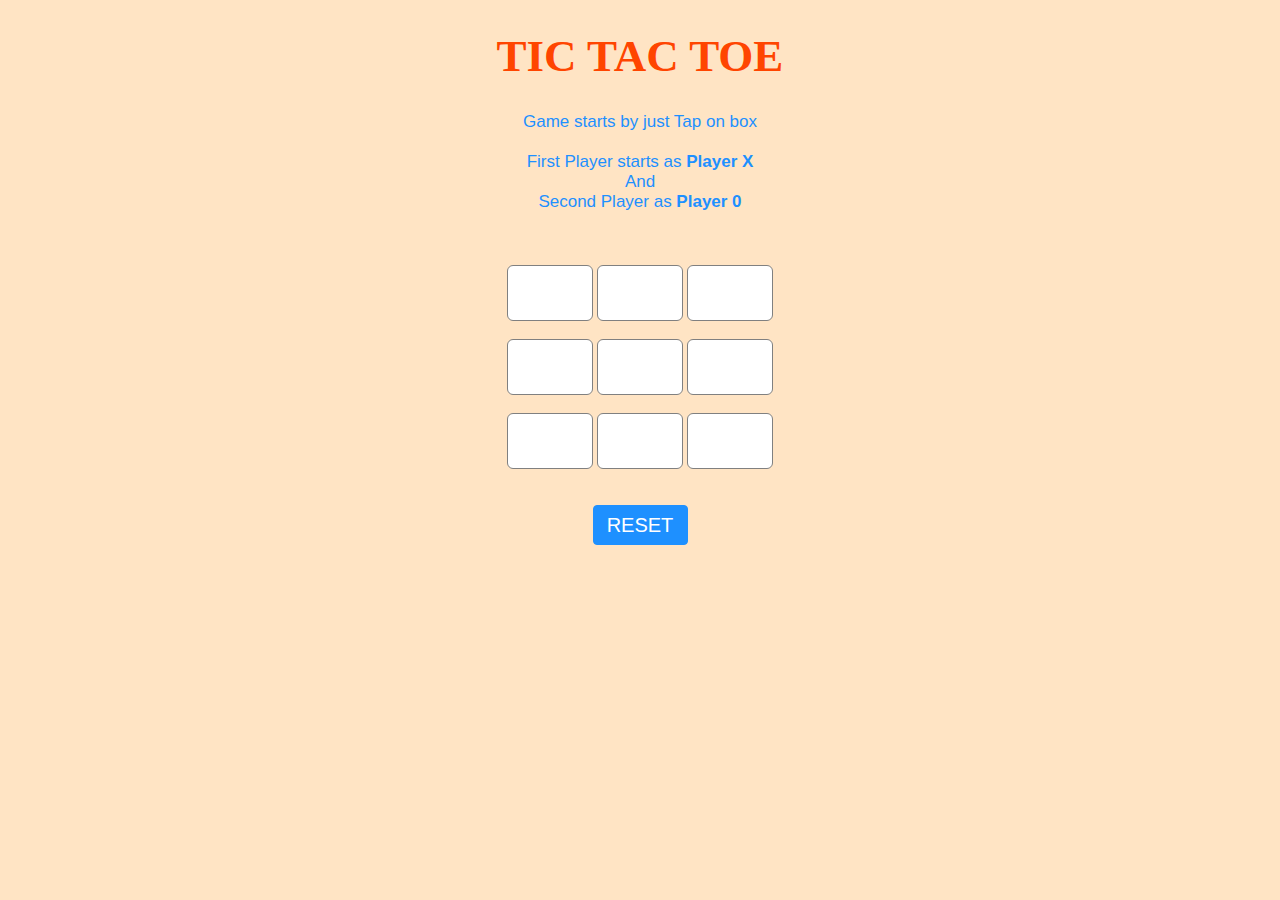
<file: index.html>
<!DOCTYPE html>
   
<head>
    <meta name="viewport" content=
        "width=device-width, initial-scale=1.0">
   
    <!-- CSS file Included -->
    <link rel="stylesheet"
        type="text/css" href="index.css">
   
    <!-- JavaScript file included -->
    <script src="index.js"></script>
</head>
   
<body>
    <div id="main">
        <h1>TIC TAC TOE</h1>
   
        <!-- Game Instructions -->
        <p id="ins">Game starts by just Tap on 
            box<br><br>First Player starts as 
            <b>Player X</b><br>And<br>Second 
            Player as <b>Player 0</b>
        </p>
 
  
   
   
        <br><br>
        <!-- 3*3 grid of Boxes -->
        <input type="text" id="b1" onclick=
            "myfunc_3(); myfunc();" readonly>
   
        <input type="text" id="b2" onclick=
            "myfunc_4(); myfunc();" readonly>
   
        <input type="text" id="b3" onclick=
            "myfunc_5(); myfunc();" readonly>
        <br><br>
   
        <input type="text" id="b4" onclick=
            "myfunc_6(); myfunc();" readonly>
               
        <input type="text" id="b5" onclick=
            "myfunc_7(); myfunc();" readonly>
   
        <input type="text" id="b6" onclick=
            "myfunc_8(); myfunc();" readonly>
        <br><br>
   
        <input type="text" id="b7" onclick=
            "myfunc_9(); myfunc();" readonly>
   
        <input type="text" id="b8" onclick=
            "myfunc_10();myfunc();" readonly>
   
        <input type="text" id="b9" onclick=
            "myfunc_11();myfunc();" readonly>
   
        <!-- Grid end here  -->
        <br><br><br>
        <!-- Button to reset game -->
        <button id="but" onclick="myfunc_2()">
            RESET
        </button>
   
        <br><br>
        <!-- Space to show player turn -->
        
        <p id="print"></p>
        <h3 id = "result"> Player1 Won </h3>
        
   
    </div>
</body>
   
</html>
</file>
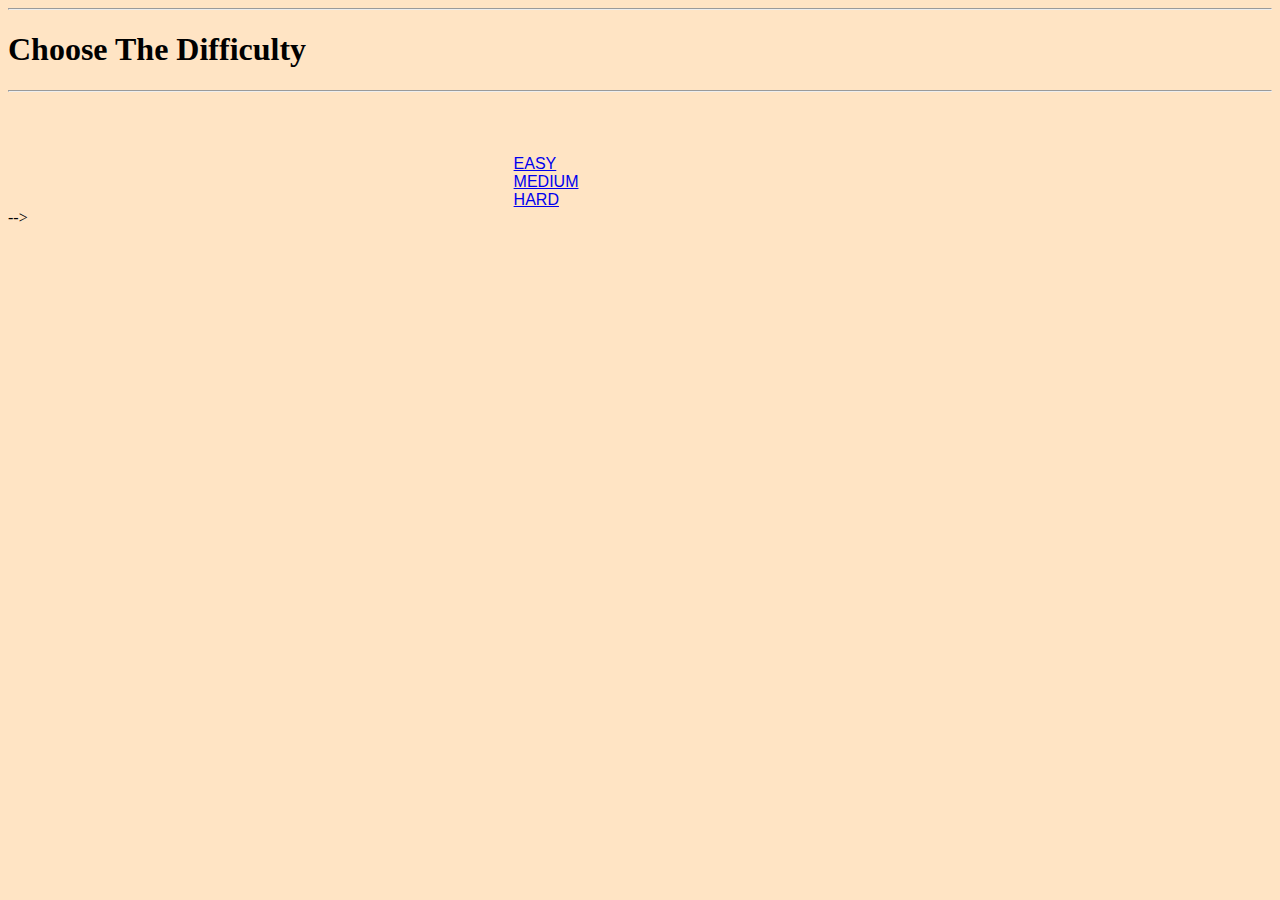
<file: computer.html>
<!doctype html>
<html lang="en">
  <head>
    <!-- Required meta tags -->
    <meta charset="utf-8">
    <meta name="viewport" content="width=device-width, initial-scale=1, shrink-to-fit=no">

    <!-- Bootstrap CSS -->
    <link rel="stylesheet" href="https://stackpath.bootstrapcdn.com/bootstrap/4.5.0/css/bootstrap.min.css" integrity="sha384-9aIt2nRpC12Uk9gS9baDl411NQApFmC26EwAOH8WgZl5MYYxFfc+NcPb1dKGj7Sk" crossorigin="anonymous">

    <title>Play With Computer</title>
  </head>
  <body style="background-color:bisque;">
    <hr>
    <div class="container">
      <h1 class = "text-center text-lg text-info bg-muted">Choose The Difficulty</h1>
    </div>
    <hr> 
    <div style="margin-top : 5%; margin-left: 40% ;">
      <div class="card text-center" style="width: 18rem;">
        <div class="card-body">
          <a href="/easy.html" class="btn btn-success" role="button" style = "font-family: Verdana, Geneva, Tahoma, sans-serif;">EASY</a>
        </div>
      </div>
      <div class="card text-center" style="width: 18rem;">
        <div class="card-body">
          <a href="/medium.html" class="btn btn-warning" role="button" style = "font-family: Verdana, Geneva, Tahoma, sans-serif;">MEDIUM</a>
        </div>
      </div>
      <div class="card text-center" style="width: 18rem;">
        <div class="card-body">
          <a href="/easy.html" class="btn btn-danger" role="button" style = "font-family: Verdana, Geneva, Tahoma, sans-serif;">HARD</a>
        </div>
      </div>
    </div>
  <!-- Optional JavaScript -->
  <!-- jQuery first, then Popper.js, then Bootstrap JS -->
  <script src="https://code.jquery.com/jquery-3.5.1.slim.min.js" integrity="sha384-DfXdz2htPH0lsSSs5nCTpuj/zy4C+OGpamoFVy38MVBnE+IbbVYUew+OrCXaRkfj" crossorigin="anonymous"></script>
  <script src="https://cdn.jsdelivr.net/npm/popper.js@1.16.0/dist/umd/popper.min.js" integrity="sha384-Q6E9RHvbIyZFJoft+2mJbHaEWldlvI9IOYy5n3zV9zzTtmI3UksdQRVvoxMfooAo" crossorigin="anonymous"></script>
  <script src="https://stackpath.bootstrapcdn.com/bootstrap/4.5.0/js/bootstrap.min.js" integrity="sha384-OgVRvuATP1z7JjHLkuOU7Xw704+h835Lr+6QL9UvYjZE3Ipu6Tp75j7Bh/kR0JKI" crossorigin="anonymous"></script>
</body>
  <!-- <body>
      <h2 style = "text-align:center; transform: translateY(30px); border: 2px solid black; background-color: lightblue;"> Choose The Difficulty :</h2>
        <br> <br>
      <h1 style = "text-align:center; border: 2px solid black; background-color : lightcyan;"> <a href = "/easy.html" style = "color: black;"> EASY </a> </h1>
      <br> <br>

      <h1 style = "text-align:center; border: 2px solid black; background-color : lightpink;"> <a href = "/medium.html" style = "color: black;"> MEDIUM </a> </h1>
        <br> <br>

        <h1 style = "text-align:center; border: 2px solid black; background-color : lightseagreen;"> <a href = "/hard.html" style = "color: black;"> HARD </a> </h1>

    <!-- Optional JavaScript -->
    <!-- jQuery first, then Popper.js, then Bootstrap JS -->
    <script src="https://code.jquery.com/jquery-3.5.1.slim.min.js" integrity="sha384-DfXdz2htPH0lsSSs5nCTpuj/zy4C+OGpamoFVy38MVBnE+IbbVYUew+OrCXaRkfj" crossorigin="anonymous"></script>
    <script src="https://cdn.jsdelivr.net/npm/popper.js@1.16.0/dist/umd/popper.min.js" integrity="sha384-Q6E9RHvbIyZFJoft+2mJbHaEWldlvI9IOYy5n3zV9zzTtmI3UksdQRVvoxMfooAo" crossorigin="anonymous"></script>
    <script src="https://stackpath.bootstrapcdn.com/bootstrap/4.5.0/js/bootstrap.min.js" integrity="sha384-OgVRvuATP1z7JjHLkuOU7Xw704+h835Lr+6QL9UvYjZE3Ipu6Tp75j7Bh/kR0JKI" crossorigin="anonymous"></script>
  </body> -->
</html>
</file>
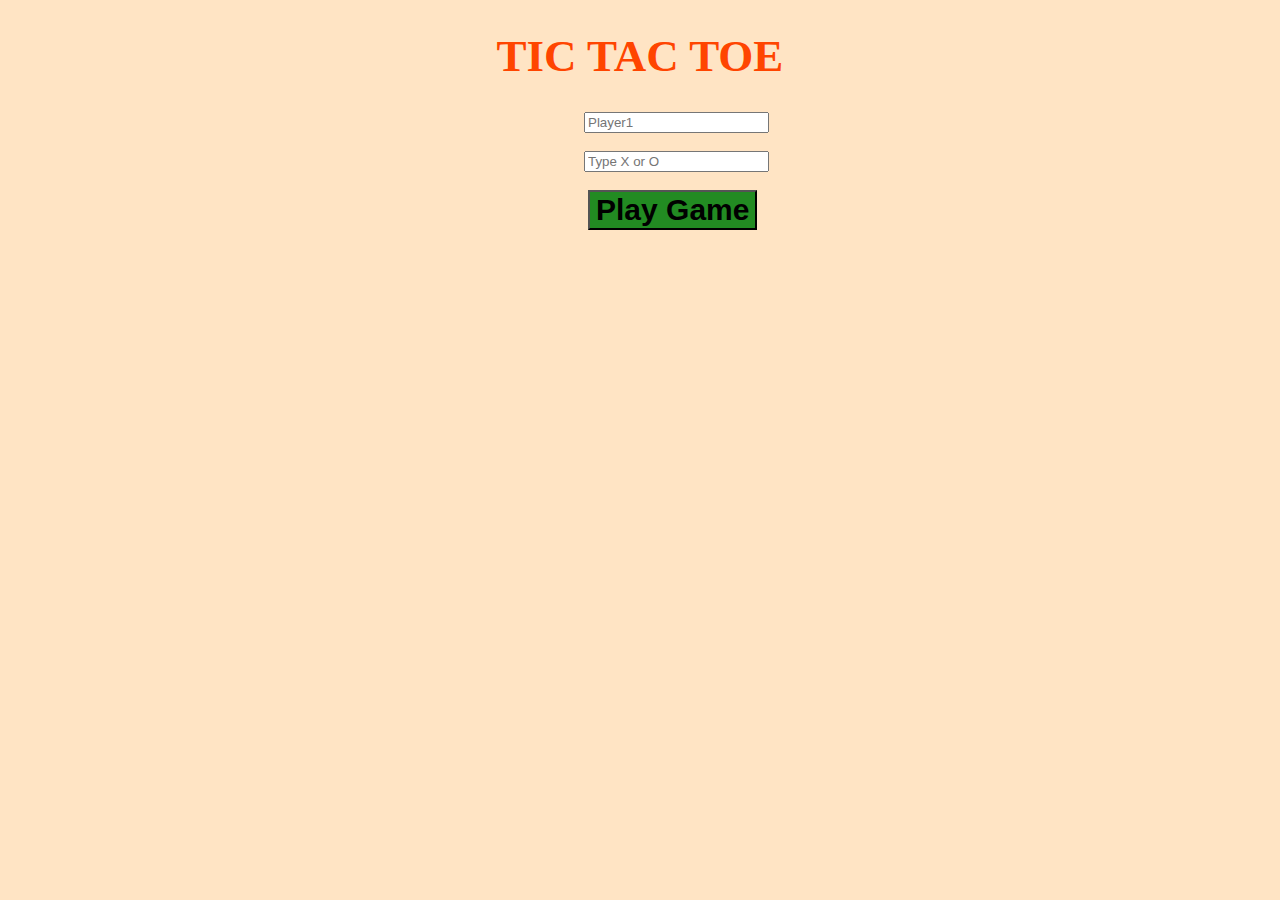
<file: easy.html>
<!DOCTYPE html>
<html>
    <head>
        <link href  = "easy.css" type = "text/css" rel = "stylesheet">
        <title> Easy Game With Computer</title>
    </head>

  <body style="background-color:bisque;">

    <h1 id = "heading1">TIC TAC TOE</h1>
    
    <input type ="text" name = "Player1" placeholder="Player1" id = "p1" required > </input> <br> <br>
    <input type = "text" id = "p2" placeholder="Type X or O" required > </input>  <br> <br>
   
    <button id = "btn1" onclick = "startgame()"> Play Game </button>

    <br>

    <h2 id = "about1"> </h2>
    <h2 id = "about2"> </h2>

    <table>
        <theader>
            <td class = "cell" id = "0" onclick="func1(0)"> </td>
            <td class = "cell" id = "1" onclick="func1(1)"> </td>
            <td class = "cell" id = "2" onclick="func1(2)"> </td>
        </theader>

        <tbody>
            <td class = "cell" id = "3" onclick="func1(3)"> </td>
            <td class = "cell" id = "4" onclick="func1(4)"> </td>
            <td class = "cell" id = "5" onclick="func1(5)"> </td>
        </tbody>

        <tfooter>
            <td class = "cell" id = "6" onclick="func1(6)"> </td>
            <td class = "cell" id = "7" onclick="func1(7)"> </td>
            <td class = "cell" id = "8" onclick="func1(8)"> </td>
        </tfooter>
    </table>

    <!-- This class is just to decide the winner of the game. -->
    <div class = "final">
        <h2 id = "result"> Player1 Won </h2>
        <button id = "btn2" onclick="restart()"> Play Again </button>
    </div>

    <!-- <button id ="btn" onclick="restart()">Replay</button> -->



  </body>
  
  <script src = "easy.js" type = "text/javascript"></script>
</html>
</file>
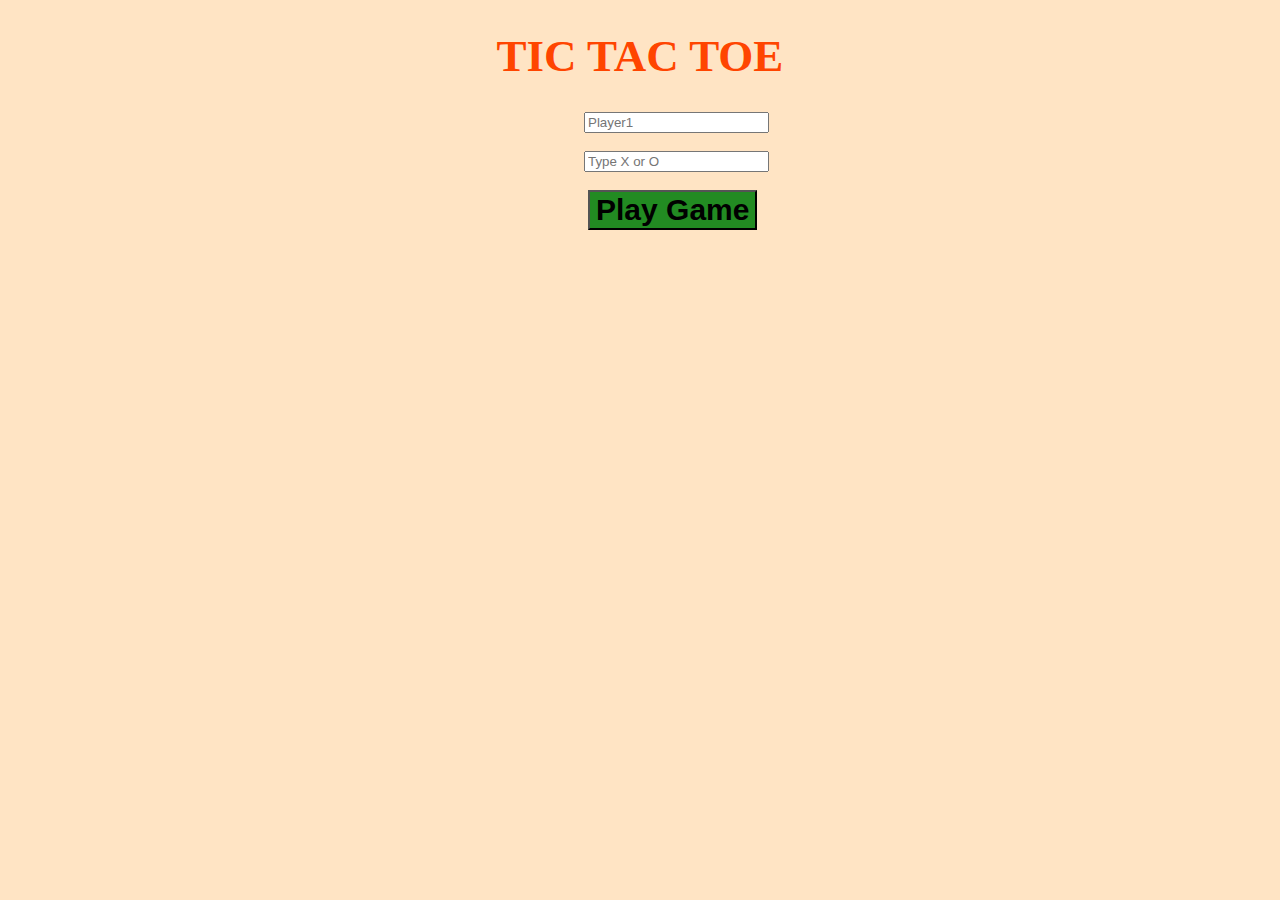
<file: hard.html>
<!DOCTYPE html>
<html>
    <head>
        <link href  = "hard.css" type = "text/css" rel = "stylesheet">
        <title> Hard Game With Computer</title>
    </head>

  <body style="background-color:bisque;">

    <h1 id = "heading1">TIC TAC TOE</h1>
    
    <input type ="text" name = "Player1" placeholder="Player1" id = "p1" required > </input> <br> <br>
    <input type = "text" id = "p2" placeholder="Type X or O" required > </input>  <br> <br>
   
    <button id = "btn1" onclick = "startgame()"> Play Game </button>

    <br>

    <h2 id = "about1"> </h2>
    <h2 id = "about2"> </h2>

    <table>
        <theader>
            <td class = "cell" id = "0" onclick="func1(0)"> </td>
            <td class = "cell" id = "1" onclick="func1(1)"> </td>
            <td class = "cell" id = "2" onclick="func1(2)"> </td>
        </theader>

        <tbody>
            <td class = "cell" id = "3" onclick="func1(3)"> </td>
            <td class = "cell" id = "4" onclick="func1(4)"> </td>
            <td class = "cell" id = "5" onclick="func1(5)"> </td>
        </tbody>

        <tfooter>
            <td class = "cell" id = "6" onclick="func1(6)"> </td>
            <td class = "cell" id = "7" onclick="func1(7)"> </td>
            <td class = "cell" id = "8" onclick="func1(8)"> </td>
        </tfooter>
    </table>

    <!-- This class is just to decide the winner of the game. -->
    <div class = "final">
        <h2 id = "result"> Player1 Won </h2>
        <button id = "btn2" onclick="restart()"> Play Again </button>
    </div>

    <!-- <button id ="btn" onclick="restart()">Replay</button> -->
  </body>
  <script src = "hard.js" type = "text/javascript"></script>
</html>
</file>
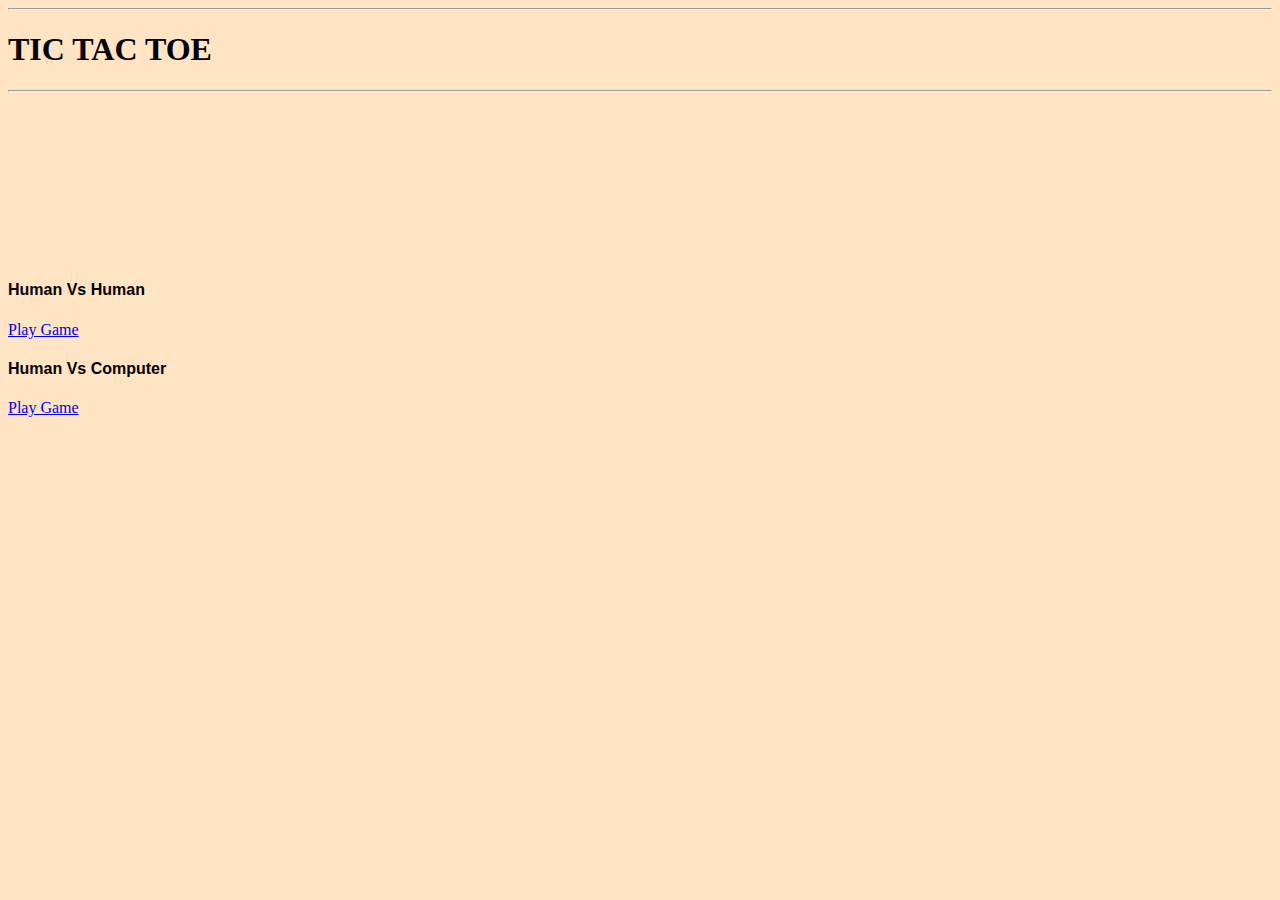
<file: home.html>
<!doctype html>
<html lang="en">
  <head>
    <!-- Required meta tags -->
    <meta charset="utf-8">
    <meta name="viewport" content="width=device-width, initial-scale=1, shrink-to-fit=no">

    <!-- Bootstrap CSS -->
    <link rel="stylesheet" href="https://stackpath.bootstrapcdn.com/bootstrap/4.5.0/css/bootstrap.min.css" integrity="sha384-9aIt2nRpC12Uk9gS9baDl411NQApFmC26EwAOH8WgZl5MYYxFfc+NcPb1dKGj7Sk" crossorigin="anonymous">

    <title>Tic Tac Toe</title>
  </head>
  <body style="background-color:bisque;">
      <hr>
      <div class="container">
        <h1 class = "text-center text-lg text-info bg-muted"> TIC TAC TOE</h1>
      </div>
      <hr> 
      <div class="container" style="margin-top : 15%;">
        <div class="card-deck mb-3 text-center">
          <div class="card mb-4 shadow-sm">
            <div class="card-header">
              <h4 class="my-0 font-weight-normal" style = "font-family: Verdana, Geneva, Tahoma, sans-serif;">Human Vs Human</h4>
              <div class="card-body">
                <a href="/index.html" class="btn btn-success" role="button">Play Game</a>
              </div>
            </div>
          </div>
          <div class="card mb-4 shadow-sm">
            <div class="card-header">
              <h4 class="my-0 font-weight-normal" style = "font-family: Verdana, Geneva, Tahoma, sans-serif;">Human Vs Computer</h4>
              <div class="card-body">
                <a href="/computer.html" class="btn btn-success" role="button">Play Game</a>
              </div>
            </div>
          </div>
        </div>
      </div>
    <!-- Optional JavaScript -->
    <!-- jQuery first, then Popper.js, then Bootstrap JS -->
    <script src="https://code.jquery.com/jquery-3.5.1.slim.min.js" integrity="sha384-DfXdz2htPH0lsSSs5nCTpuj/zy4C+OGpamoFVy38MVBnE+IbbVYUew+OrCXaRkfj" crossorigin="anonymous"></script>
    <script src="https://cdn.jsdelivr.net/npm/popper.js@1.16.0/dist/umd/popper.min.js" integrity="sha384-Q6E9RHvbIyZFJoft+2mJbHaEWldlvI9IOYy5n3zV9zzTtmI3UksdQRVvoxMfooAo" crossorigin="anonymous"></script>
    <script src="https://stackpath.bootstrapcdn.com/bootstrap/4.5.0/js/bootstrap.min.js" integrity="sha384-OgVRvuATP1z7JjHLkuOU7Xw704+h835Lr+6QL9UvYjZE3Ipu6Tp75j7Bh/kR0JKI" crossorigin="anonymous"></script>
  </body>
</html>
</file>
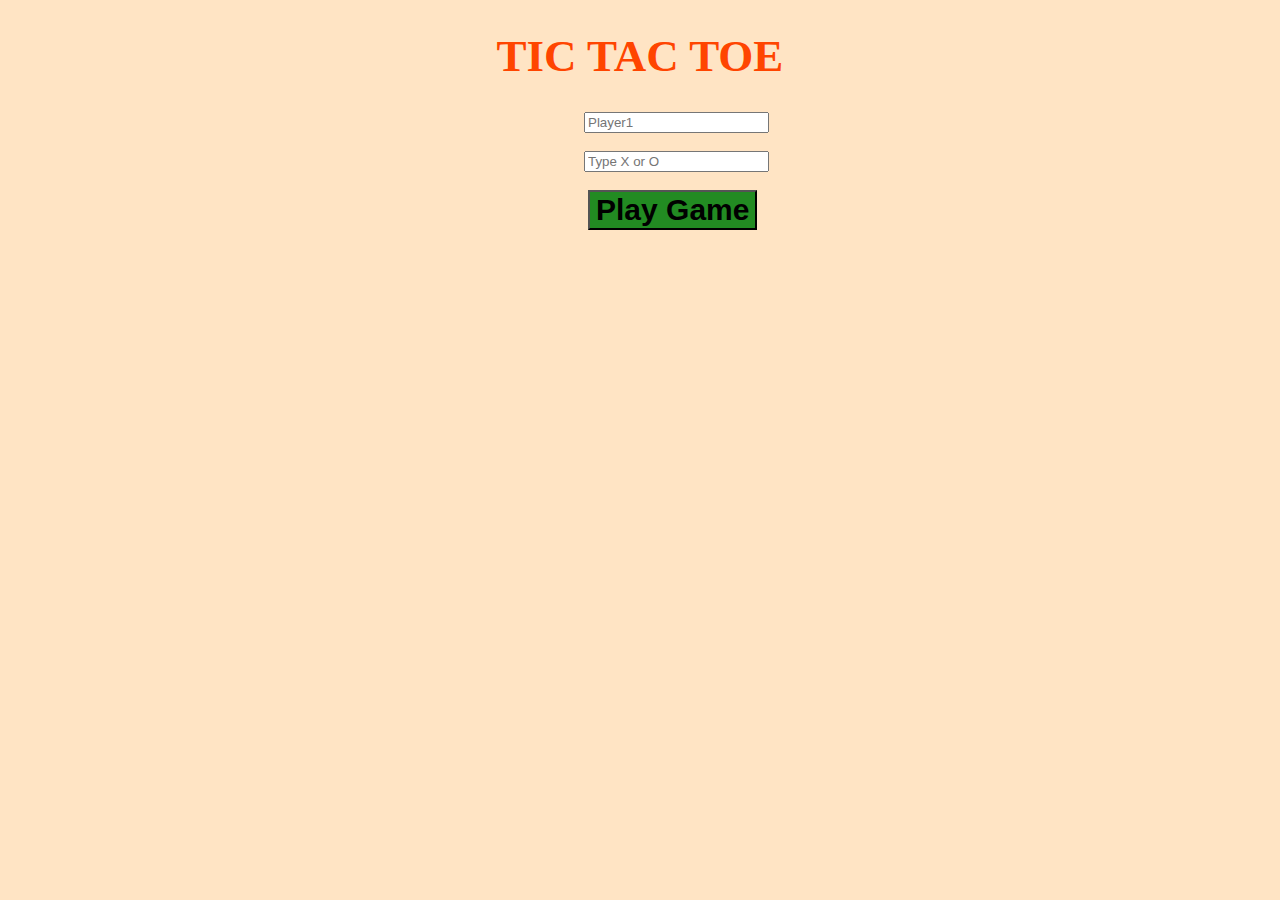
<file: medium.html>
<!DOCTYPE html>
<html>
    <head>
        <link href  = "medium.css" type = "text/css" rel = "stylesheet">
        <title> Medium Game With Computer</title>
    </head>

  <body style="background-color:bisque;">

    <h1 id = "heading1">TIC TAC TOE</h1>
    
    <input type ="text" name = "Player1" placeholder="Player1" id = "p1" required > </input> <br> <br>
    <input type = "text" id = "p2" placeholder="Type X or O" required > </input>  <br> <br>
   
    <button id = "btn1" onclick = "startgame()"> Play Game </button>

    <br>

    <h2 id = "about1"> </h2>
    <h2 id ="about2">  </h2>

    <table>
        <theader>
            <td class = "cell" id = "0" onclick="func1(0)"> </td>
            <td class = "cell" id = "1" onclick="func1(1)"> </td>
            <td class = "cell" id = "2" onclick="func1(2)"> </td>
        </theader>

        <tbody>
            <td class = "cell" id = "3" onclick="func1(3)"> </td>
            <td class = "cell" id = "4" onclick="func1(4)"> </td>
            <td class = "cell" id = "5" onclick="func1(5)"> </td>
        </tbody>

        <tfooter>
            <td class = "cell" id = "6" onclick="func1(6)"> </td>
            <td class = "cell" id = "7" onclick="func1(7)"> </td>
            <td class = "cell" id = "8" onclick="func1(8)"> </td>
        </tfooter>
    </table>

    <!-- This class is just to decide the winner of the game. -->
    <div class = "final">
        <h2 id = "result"> Player1 Won </h2>
        <button id = "btn2" onclick="restart()"> Play Again </button>
    </div>

    <!-- <button id ="btn" onclick="restart()">Replay</button> -->



  </body>
  
  <script src = "medium.js" type = "text/javascript"></script>
</html>
</file>
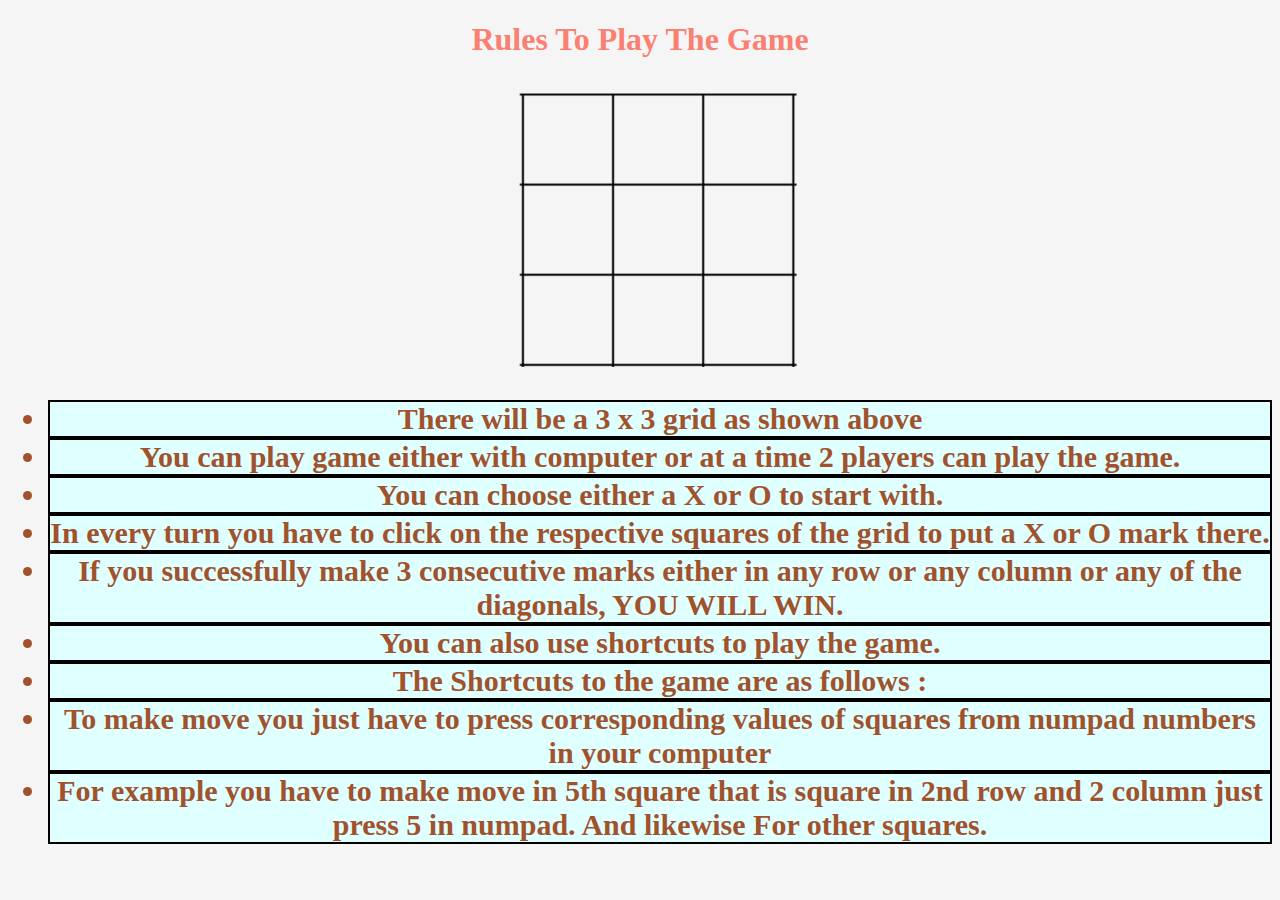
<file: rules.html>
<!DOCTYPE html>
<html>
    <head>
        <title> Rules</title>
        <link href = "rules.css" type = "text/css" rel = "stylesheet">
    </head>
 <body>
     <h1 id = "heading1"> Rules To Play The Game</h1>
   <img src = 'images/ttt.webp' id = "i1" style = "width: 300px; height:300px;" /> 
   
   <ul>
       <li class = "c1"> There will be a 3 x 3 grid as shown above </li>
       <li class = "c1"> You can play game either with computer or at a time 2 players can play the game.</li>
       <li class = "c1"> You can choose either a X or O to start with.</li>
       <li class = "c1"> In every turn you have to click on the respective squares of the grid to put a X or O mark there.</li>
       <li class = "c1"> If you successfully make 3 consecutive marks either in any row or any column or any of the diagonals, YOU WILL WIN.</li>
       <li class = "c1"> You can also use shortcuts to play the game.</li>
       <li class = "c1"> The Shortcuts to the game are as follows : </li>
       <li class = "c1"> To make move you just have to press corresponding values of squares from numpad numbers in 
       your computer </li>
       <li class = "c1"> For example you have to make move in 5th square that is square in 2nd row and 2 column just press 5 in
       numpad. And likewise For other squares. </li>

   </ul>
 </body>   
</html>
</file>
<file: index.css>
/* CSS Code */
/* Heading */
h1 {
  color: orangered;
  font-size: 45px;
}

/* 3*3 Grid */
#b1,
#b2,
#b3,
#b4,
#b5,
#b6,
#b7,
#b8,
#b9 {
  width: 80px;
  height: 52px;
  margin: auto;
  border: 1px solid gray;
  border-radius: 6px;
  font-size: 30px;
  text-align: center;
}

body {
  background-color: bisque;
}

/* Reset Button */
#but {
  box-sizing: border-box;
  width: 95px;
  height: 40px;
  border: 1px solid dodgerblue;
  margin: auto;
  border-radius: 4px;
  font-family: Verdana, Geneva, Tahoma, sans-serif;

  background-color: dodgerblue;
  color: white;
  font-size: 20px;
  cursor: pointer;
}

/* Player turn space */
#print {
  font-family: Verdana, Geneva, Tahoma, sans-serif;

  color: dodgerblue;
  font-size: 20px;
}
h3 {
  font-family: Verdana, Geneva, Tahoma, sans-serif;
  font-size: 25px;
  color: white;
  background-color: dodgerblue;
  visibility: hidden;
}

/* Main Container */
#main {
  text-align: center;
}

/* Game Instruction Text */
#ins {
  font-family: Verdana, Geneva, Tahoma, sans-serif;

  color: dodgerblue;
  font-size: 17px;
}
</file>
<file: easy.css>
td {
  width: 130px;
  height: 130px;
  background-color: lightgoldenrodyellow;
  border: 2px solid black;
  cursor: pointer;
  display: none;
}

#p1,
#p2 {
  transform: translateX(576px);
}

#btn2 {
  font-size: 20px;
  background-color: lightseagreen;
  color: maroon;
  font-weight: bold;
  transform: translate(620px, -330px);
  visibility: hidden;
  cursor: pointer;
}

#result {
  color: black;
  font-weight: bold;
  width: 240px;
  height: 130px;
  transform: translate(560px, -240px);
  text-align: center;
  background-color: lightgreen;
  visibility: hidden;
}

table {
  margin: auto;
  border-collapse: collapse;
  transform: translateY(20px);
}

td:hover {
  background-color: blue;
}

#heading1 {
  text-align: center;
  color: orangered;
  font-size: 45px;
}

#btn {
  background-color: cornsilk;
  color: black;
  font-size: 30px;
  font-weight: bold;
  transform: translate(600px, 30px);
  cursor: pointer;
  visibility: hidden;
}

#btn1 {
  background-color: forestgreen;
  color: black;
  font-weight: bold;
  font-size: 30px;
  transform: translateX(580px);
  cursor: pointer;
}

#btn:hover {
  background-color: chartreuse;
}

.endgame {
  background-color: aqua;
  width: 290px;
  height: 160px;
  display: flex;
  transform: translate(510px, -330px);
  display: none;
  font-size: 20px;
}
</file>
<file: hard.css>
td {
  width: 130px;
  height: 130px;
  background-color: lightgoldenrodyellow;
  border: 2px solid black;
  cursor: pointer;
  display: none;
}

#p1,
#p2 {
  transform: translateX(576px);
}

#btn2 {
  font-size: 20px;
  background-color: lightseagreen;
  color: maroon;
  font-weight: bold;
  transform: translate(620px, -330px);
  visibility: hidden;
  cursor: pointer;
}

#result {
  color: black;
  font-weight: bold;
  width: 240px;
  height: 130px;
  transform: translate(560px, -240px);
  text-align: center;
  background-color: lightgreen;
  visibility: hidden;
}

table {
  margin: auto;
  border-collapse: collapse;
  transform: translateY(20px);
}

td:hover {
  background-color: blue;
}

#heading1 {
  text-align: center;
  color: orangered;
  font-size: 45px;
}

#btn {
  background-color: cornsilk;
  color: black;
  font-size: 30px;
  font-weight: bold;
  transform: translate(600px, 30px);
  cursor: pointer;
  visibility: hidden;
}

#btn1 {
  background-color: forestgreen;
  color: black;
  font-weight: bold;
  font-size: 30px;
  transform: translateX(580px);
  cursor: pointer;
}

#btn:hover {
  background-color: chartreuse;
}

.endgame {
  background-color: aqua;
  width: 290px;
  height: 160px;
  display: flex;
  transform: translate(510px, -330px);
  display: none;
  font-size: 20px;
}
</file>
<file: medium.css>
td {
  width: 130px;
  height: 130px;
  background-color: lightgoldenrodyellow;
  border: 2px solid black;
  cursor: pointer;
  display: none;
}

#p1,
#p2 {
  transform: translateX(576px);
}

#btn2 {
  font-size: 20px;
  background-color: lightseagreen;
  color: maroon;
  font-weight: bold;
  transform: translate(620px, -330px);
  visibility: hidden;
  cursor: pointer;
}

#result {
  color: black;
  font-weight: bold;
  width: 240px;
  height: 130px;
  transform: translate(560px, -240px);
  text-align: center;
  background-color: lightgreen;
  visibility: hidden;
}

table {
  margin: auto;
  border-collapse: collapse;
  transform: translateY(20px);
}

td:hover {
  background-color: blue;
}

#heading1 {
  text-align: center;
  color: orangered;
  font-size: 45px;
}

#btn {
  background-color: cornsilk;
  color: black;
  font-size: 30px;
  font-weight: bold;
  transform: translate(600px, 30px);
  cursor: pointer;
  visibility: hidden;
}

#btn1 {
  background-color: forestgreen;
  color: black;
  font-weight: bold;
  font-size: 30px;
  transform: translateX(580px);
  cursor: pointer;
}

#btn:hover {
  background-color: chartreuse;
}

.endgame {
  background-color: aqua;
  width: 290px;
  height: 160px;
  display: flex;
  transform: translate(510px, -330px);
  display: none;
  font-size: 20px;
}
</file>
<file: rules.css>
.c1 {
   background-color:lightcyan;
    font-size: 30px;
    color: sienna;
    font-weight: bold;
    text-align: center;
    border: 2px solid black;
    
}

#i1 {
    transform: translateX(500px);
}

* {
    background-color: whitesmoke;
}

#heading1 {
    text-align: center;
    color: salmon;
}
</file>
